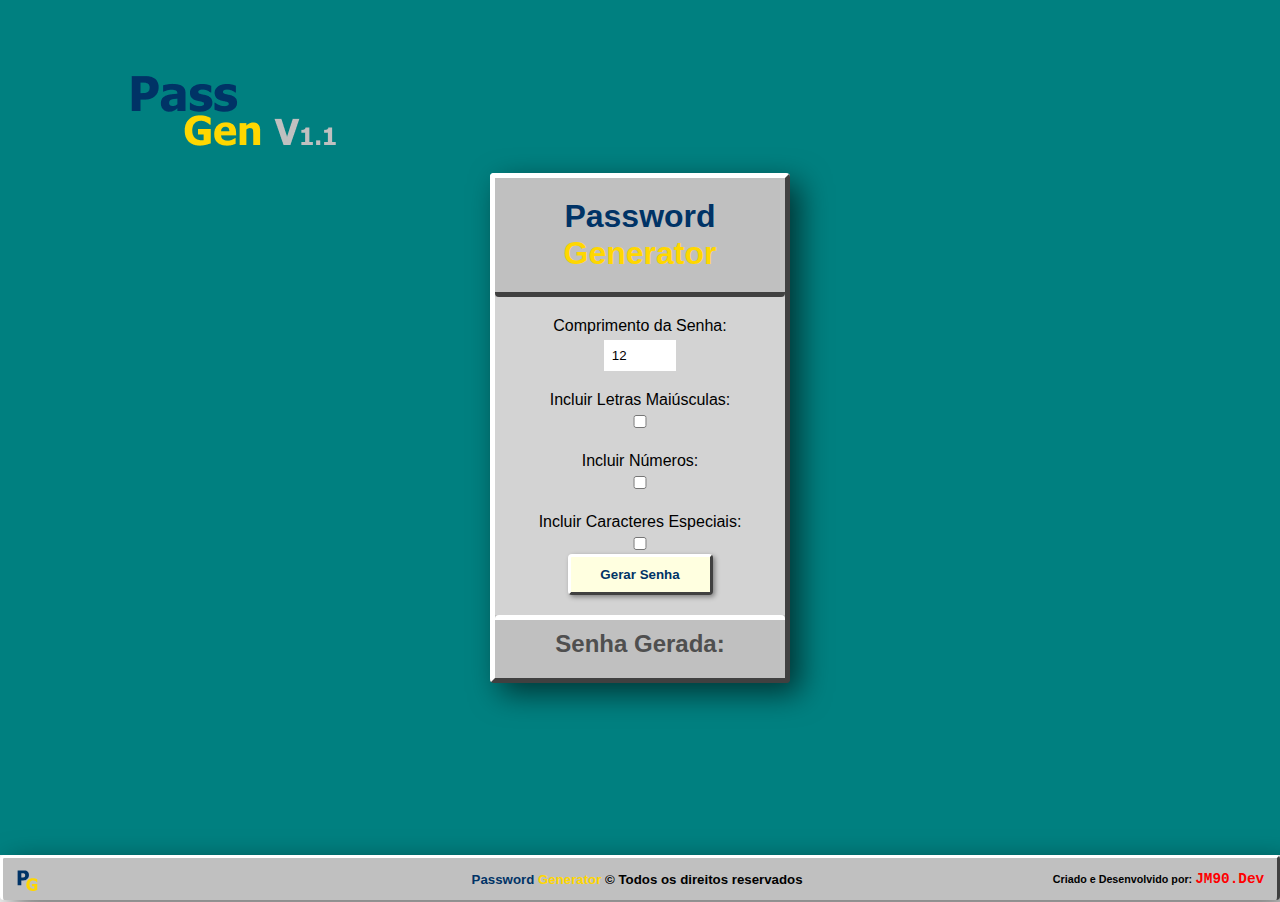
<file: index.html>
<!DOCTYPE html>
<html lang="pt-br">
<head>
    <meta charset="UTF-8">
    <meta name="viewport" content="width=device-width, initial-scale=1.0">
    <title>Gerador de Senhas</title>
    <link rel="icon" href="./src/assets/Pass-Gen-Icon-32.png" type="image/png">
    <link rel="stylesheet" href="./src/styles.css">
</head>
<body>
    
    <main>

        <img src="./src/assets/Pass-Gen-Logo.png" alt="Pass(Em azul marinho escuro) Gen(Em ouro) V1.1(Em cinza prata)">

        <section class="generator-container">

            <h1><span class="pass">Password</span> <span class="gen">Generator</span></h1>

            <form id="password-form">

                <div class="form-group">
                    <label for="lenght">Comprimento da Senha:</label>
                    <input type="number" id="lenght" min="1" value="12">
                </div>

                <div class="form-group">
                    <label for="uppercase">Incluir Letras Maiúsculas:</label>
                    <input type="checkbox" id="uppercase">
                </div>

                <div class="form-group">
                    <label for="numbers">Incluir Números:</label>
                    <input type="checkbox" id="numbers">
                </div>

                <div class="form-group">
                    <label for="special">Incluir Caracteres Especiais:</label>
                    <input type="checkbox" id="special">
                </div>

                <button type="submit">Gerar Senha</button>

            </form>

            <div class="result">
                <h2>Senha Gerada:</h2>
                <p id="password"></p>
            </div>

        </section>

    </main>

    <footer>

        <img src="./src/assets/Pass-Gen-Footer.svg" alt="P(Em azul marinho escuro) e G(Em ouro)">

        <h5><span class="pass">Password</span> <span class="gen">Generator</span> &copy Todos os direitos reservados</h5>

        <h6>Criado e Desenvolvido por: <span class="dev">JM90.Dev</span></h6>

    </footer>

    <script src="./src/script.js"></script>
</body>
</html>
</file>
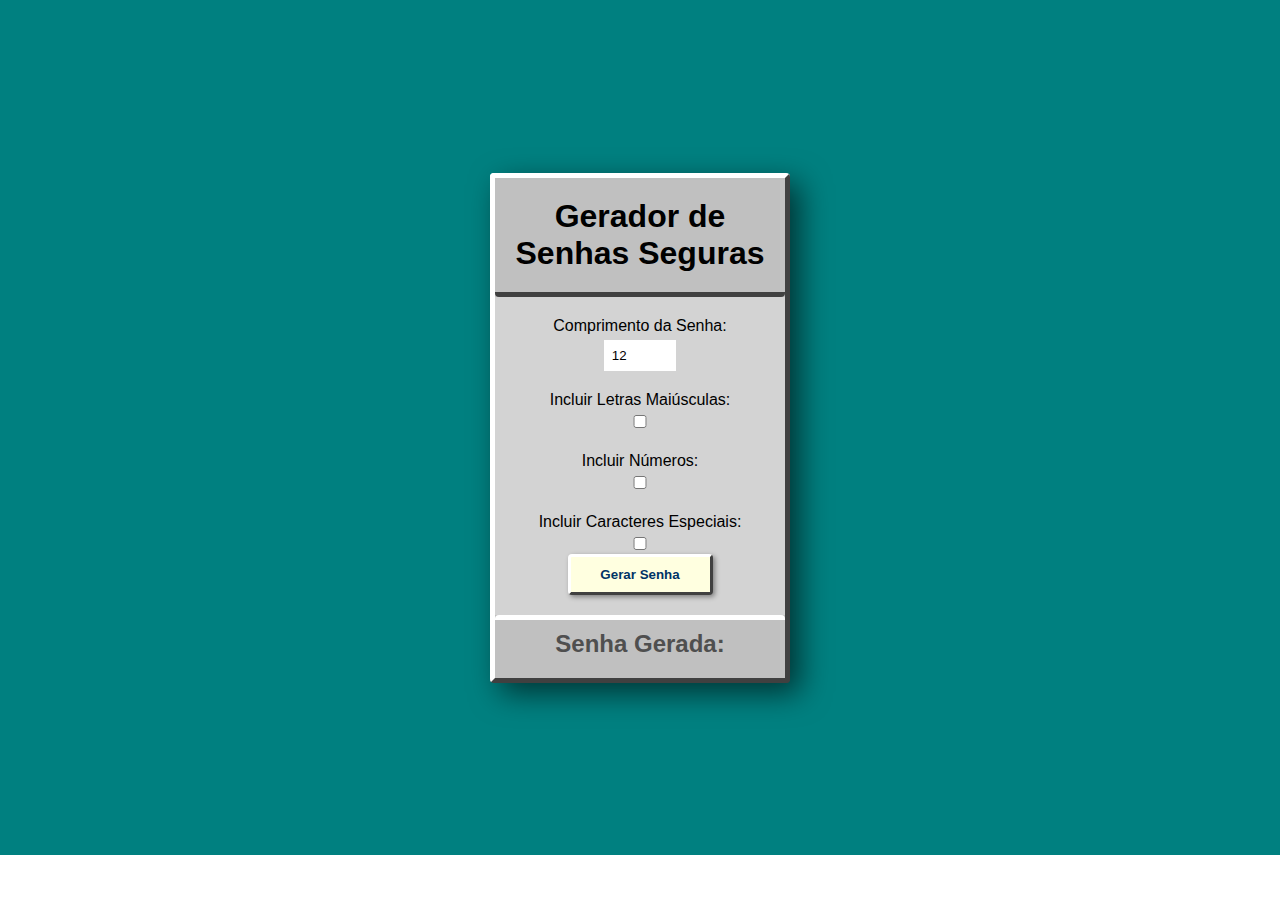
<file: src/index.html>
<!DOCTYPE html>
<html lang="pt-br">
<head>
    <meta charset="UTF-8">
    <meta name="viewport" content="width=device-width, initial-scale=1.0">
    <title>Gerador de Senhas</title>
    <link rel="stylesheet" href="./styles.css">
</head>
<body>
    
    <main>

        <section class="generator-container">

            <h1>Gerador de Senhas Seguras</h1>

            <form id="password-form">

                <div class="form-group">
                    <label for="lenght">Comprimento da Senha:</label>
                    <input type="number" id="lenght" min="1" value="12">
                </div>

                <div class="form-group">
                    <label for="uppercase">Incluir Letras Maiúsculas:</label>
                    <input type="checkbox" id="uppercase">
                </div>

                <div class="form-group">
                    <label for="numbers">Incluir Números:</label>
                    <input type="checkbox" id="numbers">
                </div>

                <div class="form-group">
                    <label for="special">Incluir Caracteres Especiais:</label>
                    <input type="checkbox" id="special">
                </div>

                <button type="submit">Gerar Senha</button>

            </form>

            <div class="result">
                <h2>Senha Gerada:</h2>
                <p id="password"></p>
            </div>

        </section>

    </main>

    <script src="./script.js"></script>
</body>
</html>
</file>
<file: src/styles.css>
* {
    margin: 0;
    padding: 0;
    border: 0;
    box-sizing: border-box;
    text-decoration: none;
}

@import url('https://fonts.googleapis.com/css2?family=Anonymous+Pro:ital,wght@0,400;0,700;1,400;1,700&display=swap');

main {
    display: flex;
    justify-content: center;
    align-items: center;
    font-family: Arial, Helvetica, sans-serif;
    background-color: #008080;
    height: 95vh;
    margin: 0;
    padding: 0;
}

main img {
    position: absolute;
    top: 7%;
    left: 10%;
}

.generator-container {
    background-color: #c0c0c0;
    border: 5px solid #808080;
    border-top-color: #ffffff;
    border-left-color: #ffffff;
    border-bottom-color: #404040;
    border-right-color: #404040;
    border-radius: 4px;
    box-shadow: 10px 10px 30px rgba(0, 0, 0, 0.6);
    width: 300px;
    text-align: center;
}

h1 {
    padding: 20px 20px 20px 20px;
    border-bottom: 5px solid #404040;
    border-radius: 4px;
    font-family: Tahoma, sans-serif;
}

.pass {
    color: #003366;
    
}

.gen {
    color: #FFD700;
}

#password-form {
    background-color: #d3d3d3;
}

.form-group {
    padding-top: 20px;
   
}

#lenght {
    width: 25%;
}

label {
    display: block;
    margin-bottom: 5px;
}

input[type="number"], input[type="checkbox"] {
    width: 100%;
    padding: 8px;
    box-sizing: border-box;
}

button {
    background-color: #FFFFE0;
    color: #003366;
    border: 3px solid #808080;
    border-top-color: #ffffff;
    border-left-color: #ffffff;
    border-bottom-color: #404040;
    border-right-color: #404040;
    border-radius: 2px;
    box-shadow: 2px 2px 5px rgba(0, 0, 0, 0.4);
    margin-bottom: 20px;
    padding: 10px;
    border-radius: 4px;
    cursor: pointer;
    width: 50%;
    font-weight: 700;
}

button:hover {
    background-color: #FFD700;
}

.result {
    padding: 10px 0 10px 0;
    font-family: Tahoma, sans-serif;
    color: #4F4F4F;
    border-top: 5px solid #ffffff;
    border-radius: 4px;
}

#password {
    color: #FF4500;
    font-size: 1.5em;
    margin-top: 10px;
    font-weight: bold;
    word-break: break-all;
    font-family: Tahoma, sans-serif;
}

footer {
    display: flex;
    justify-content: space-between;
    align-items: center;
    font-family: Tahoma, sans-serif;
    background-color: #c0c0c0;
    border-top: 3px solid #ffffff;
    border-left: 3px solid #ffffff;
    border-right: 3px solid #404040;
    border-radius: 4px;
    box-shadow: 10px 10px 30px rgba(0, 0, 0, 0.6);
    height: 5vh;
    margin: 0;
    padding: 0;
}

footer img {
    width: 40px;    
    height: 45px;
    padding-left: 1%;
}

h5 {
    padding-left: 14%;
}

h6 {
    padding-right: 1%;
}

.dev {
    font-family: "Anonymous Pro", monospace;
    color: #ff0000;
    font-size: 0.9rem;
}
</file>
